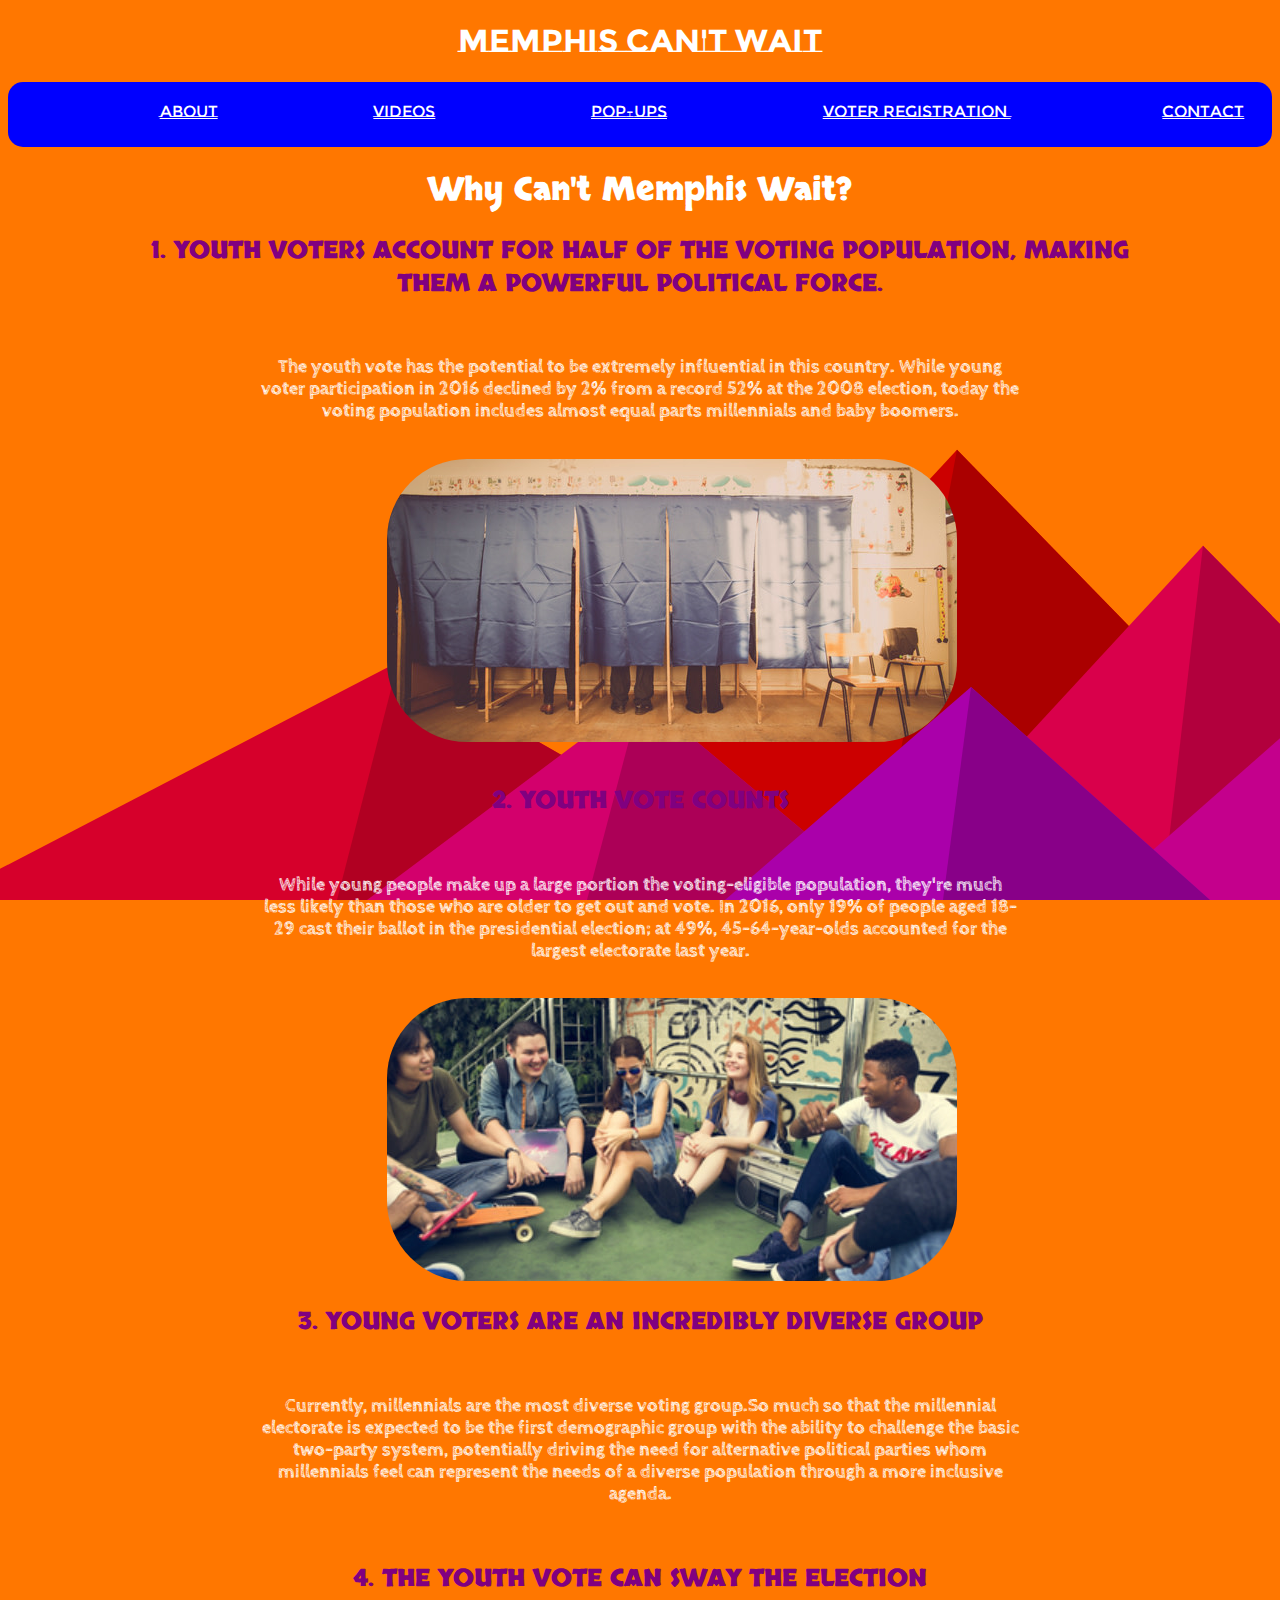
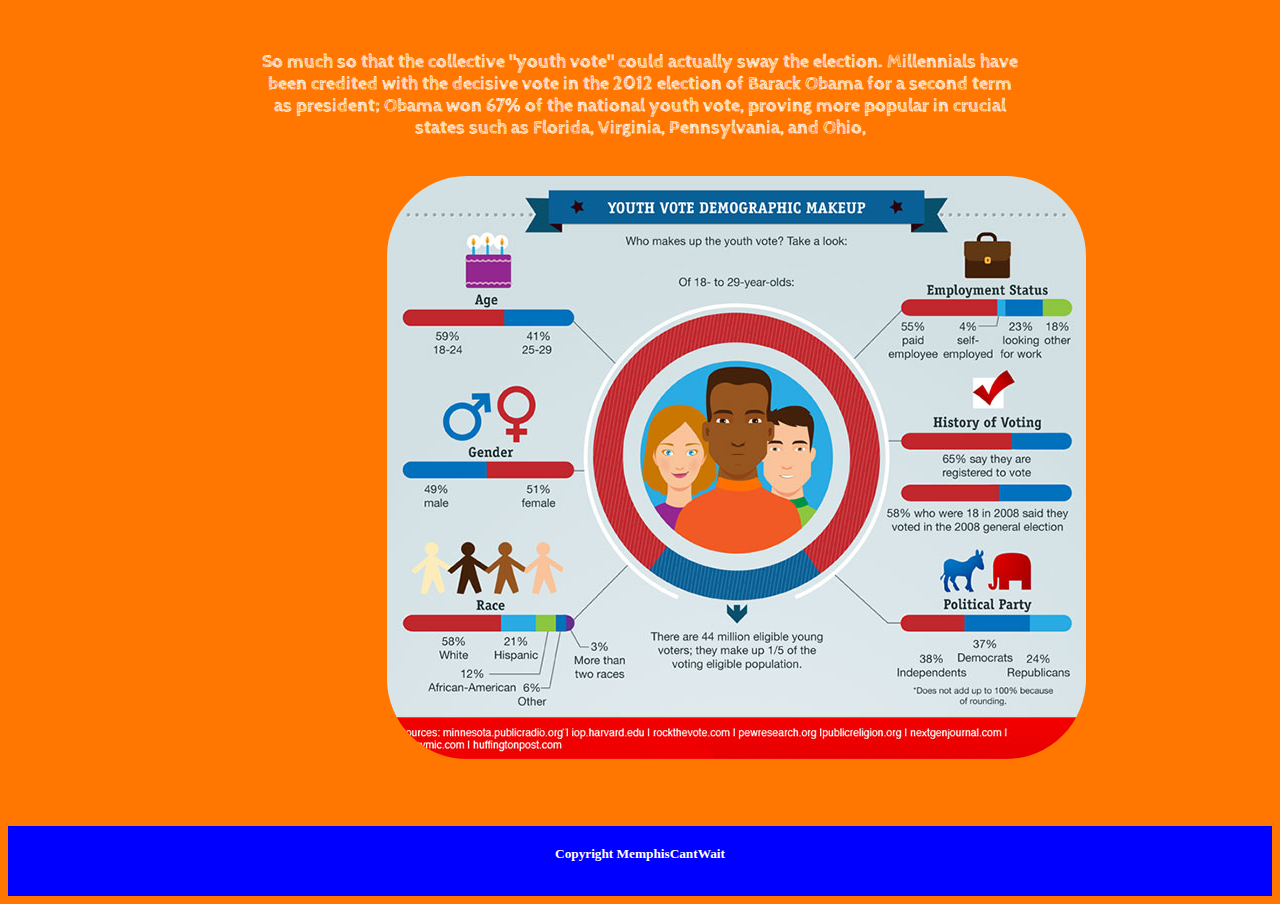
<file: index.html>
<!doctype html>
<html lang="en">
<head>
    <meta charset="UTF-8">
    <meta name="viewport"
          content="width=device-width, user-scalable=no, initial-scale=1.0, maximum-scale=1.0, minimum-scale=1.0">
    <meta http-equiv="X-UA-Compatible" content="ie=edge">
    <link rel="stylesheet" href="index.css">
<!--    <link href="https://fonts.googleapis.com/css?family=Luckiest+Guy&display=swap" rel="stylesheet">-->
<!--    <link href="https://fonts.googleapis.com/css?family=Bangers&display=swap" rel="stylesheet">-->
    <link href="https://fonts.googleapis.com/css?family=Montserrat+Subrayada&display=swap" rel="stylesheet">
<!--    <link href="https://fonts.googleapis.com/css?family=Fredericka+the+Great&display=swap" rel="stylesheet">-->
    <link href="https://fonts.googleapis.com/css?family=Cabin+Sketch&display=swap" rel="stylesheet">
    <link href="https://fonts.googleapis.com/css?family=Spicy+Rice&display=swap" rel="stylesheet">
    <link href="https://fonts.googleapis.com/css?family=Skranji&display=swap" rel="stylesheet">
    <link rel="stylesheet" href="https://cdnjs.cloudflare.com/ajax/libs/animate.css/3.7.2/animate.min.css">
    <title>Memphis Can't Wait</title>

</head>
<body>
<div id="header">
<h1 class="animated bounceIn ">Memphis Can't Wait</h1>
</div>
<div class="navBar"  >
    <a href="About.html">About</a> <a href="videos.html">Videos</a> <a href="Pop-Ups.html"> Pop-Ups</a> <a href="VoterReg.html"> Voter Registration </a>
    <a href="Subscriptions.html"> Contact</a>
</div>
<div id="main_content">
<h1 id="why">Why Can't Memphis Wait?</h1>
    <h2 class="animated bounceIn"> 1. YOUTH VOTERS ACCOUNT FOR HALF OF THE VOTING POPULATION, MAKING THEM A POWERFUL POLITICAL FORCE.
    </h2> <br>
    <h3 class="animated bounceIn">The youth vote has the potential to be extremely influential in this country. While young voter participation in
        2016 declined by 2% from a record 52% at the 2008 election, today the voting population includes almost equal parts
        millennials and baby boomers.</h3> <br>
    <img src="pictures/Voting-Header.jpg" height="283" width="570" class="animated bounceIn"/></div> <br>
<h2 class="animated bounceIn" > 2. YOUTH VOTE COUNTS</h2> <br>
<h3 class="animated bounceIn">While young people make up a large portion the voting-eligible population, they're much less likely than those who are older to get out and vote. In 2016,
    only 19% of people aged 18-29 cast their ballot in the presidential election; at 49%, 45-64-year-olds accounted
    for the largest electorate last year.</h3> <br>
<img src="pictures/friends-1.jpg" height="283" width="570" class="animated bounceIn"/> <br>
<h2 class="animated bounceIn"> 3. YOUNG VOTERS ARE AN INCREDIBLY DIVERSE GROUP</h2> <br>
<h3 class="animated bounceIn">Currently, millennials are the most diverse voting group.So much so that the millennial electorate is
    expected to be the first demographic group with the ability to challenge the basic two-party system,
    potentially driving the need for alternative political parties whom millennials feel can represent the needs of a diverse
    population through a more inclusive agenda.
</h3> <br>
<h2 class="animated bounceIn" > 4. THE YOUTH VOTE CAN SWAY THE ELECTION</h2> <br>
<h3 class="animated bounceIn" >So much so that the collective "youth vote" could actually sway the election. Millennials have been credited with the decisive vote in
    the 2012 election of Barack Obama for a second term as president;
    Obama won 67% of the national youth vote, proving more popular in crucial states such as Florida, Virginia, Pennsylvania, and Ohio,</h3> <br>

<img src="pictures/25youthvote.jpg" height="583" width="699" class="animated bounceIn"/><br>
<div class="footer">
    <h5>Copyright MemphisCantWait</h5>
</div>
</body>
</html>
</file>
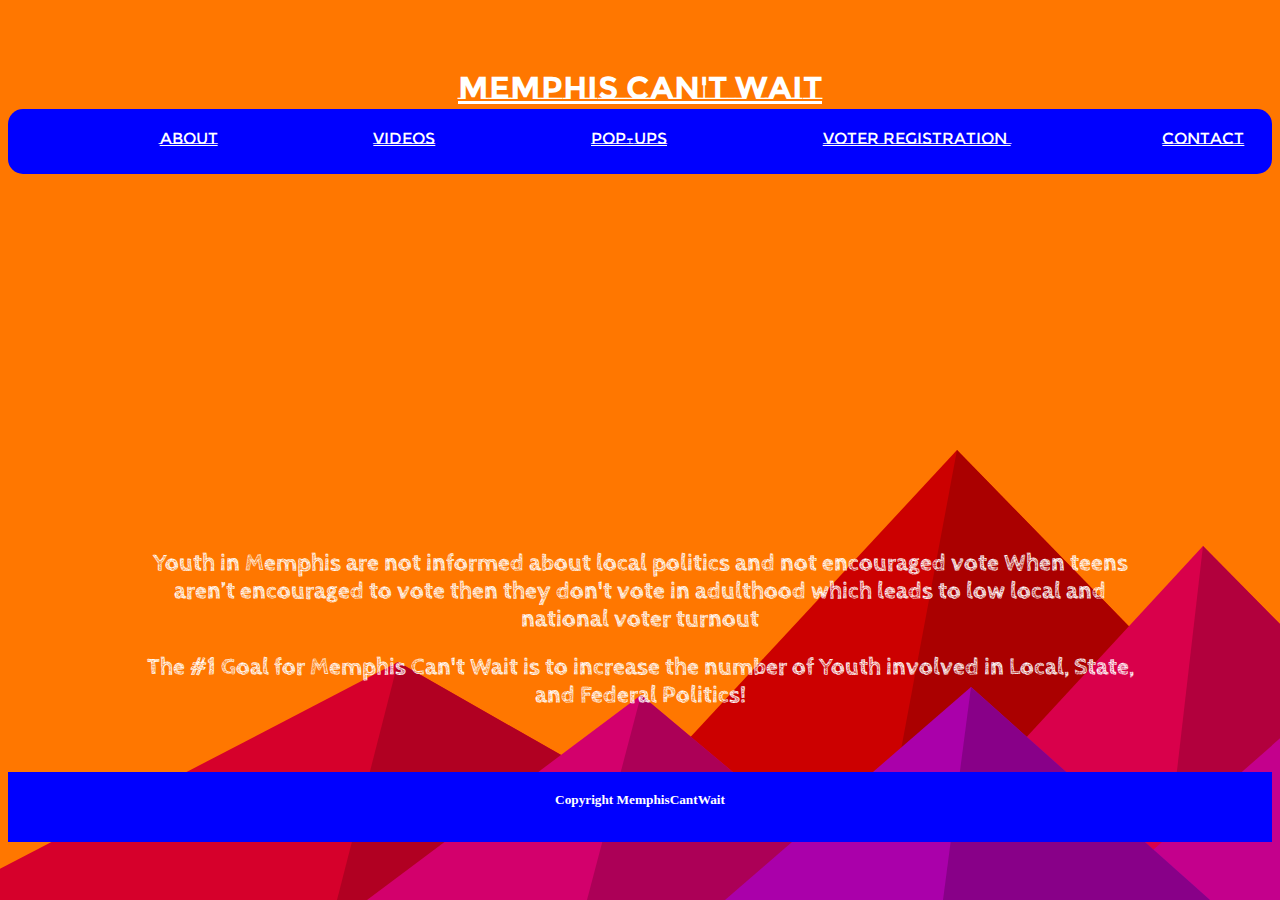
<file: About.html>
<!DOCTYPE html>
<html lang="en">
<head>
    <meta charset="UTF-8">
    <title>About</title>
    <link rel="stylesheet" href="index.css">
    <!--    <link href="https://fonts.googleapis.com/css?family=Luckiest+Guy&display=swap" rel="stylesheet">-->
    <!--    <link href="https://fonts.googleapis.com/css?family=Bangers&display=swap" rel="stylesheet">-->
    <link href="https://fonts.googleapis.com/css?family=Montserrat+Subrayada&display=swap" rel="stylesheet">
    <link href="https://fonts.googleapis.com/css?family=Cabin+Sketch&display=swap" rel="stylesheet">
    <link href="https://fonts.googleapis.com/css?family=Spicy+Rice&display=swap" rel="stylesheet">
    <link href="https://fonts.googleapis.com/css?family=Skranji&display=swap" rel="stylesheet">
    <link rel="stylesheet" href="https://cdnjs.cloudflare.com/ajax/libs/animate.css/3.7.2/animate.min.css">
</head>
<body>
<div id="header" class="animated slideInLeft">
    <a href="index.html"><h1>Memphis Can't Wait</h1></a>
</div>
<div class="navBar">
     <a href="About.html">About</a> <a href="videos.html">Videos</a> <a href="Pop-Ups.html"> Pop-Ups</a> <a href="VoterReg.html"> Voter Registration </a>
    <a href="Subscriptions.html"> Contact</a>
</div>
<br>
<br>

<iframe width="560" height="315" src="https://www.youtube.com/embed/8w78PZvy9gw"
        frameborder="0" allow="accelerometer; autoplay; encrypted-media; gyroscope; picture-in-picture" allowfullscreen class="animated slideInLeft"></iframe>
<h2 id="aboutStuff" class="animated slideInLeft">
    Youth in Memphis are not informed about local politics and not encouraged vote
    When teens aren’t encouraged to vote then they don't vote in adulthood which leads to low local and national voter turnout
</h2>
<h2 id="aboutStuff2" class="animated slideInLeft">The #1 Goal for Memphis Can't Wait is to increase the number of Youth involved in Local, State, and Federal Politics!</h2>
<div class="footer">
    <h5>Copyright MemphisCantWait</h5>
</div>
</body>
</html>
</file>
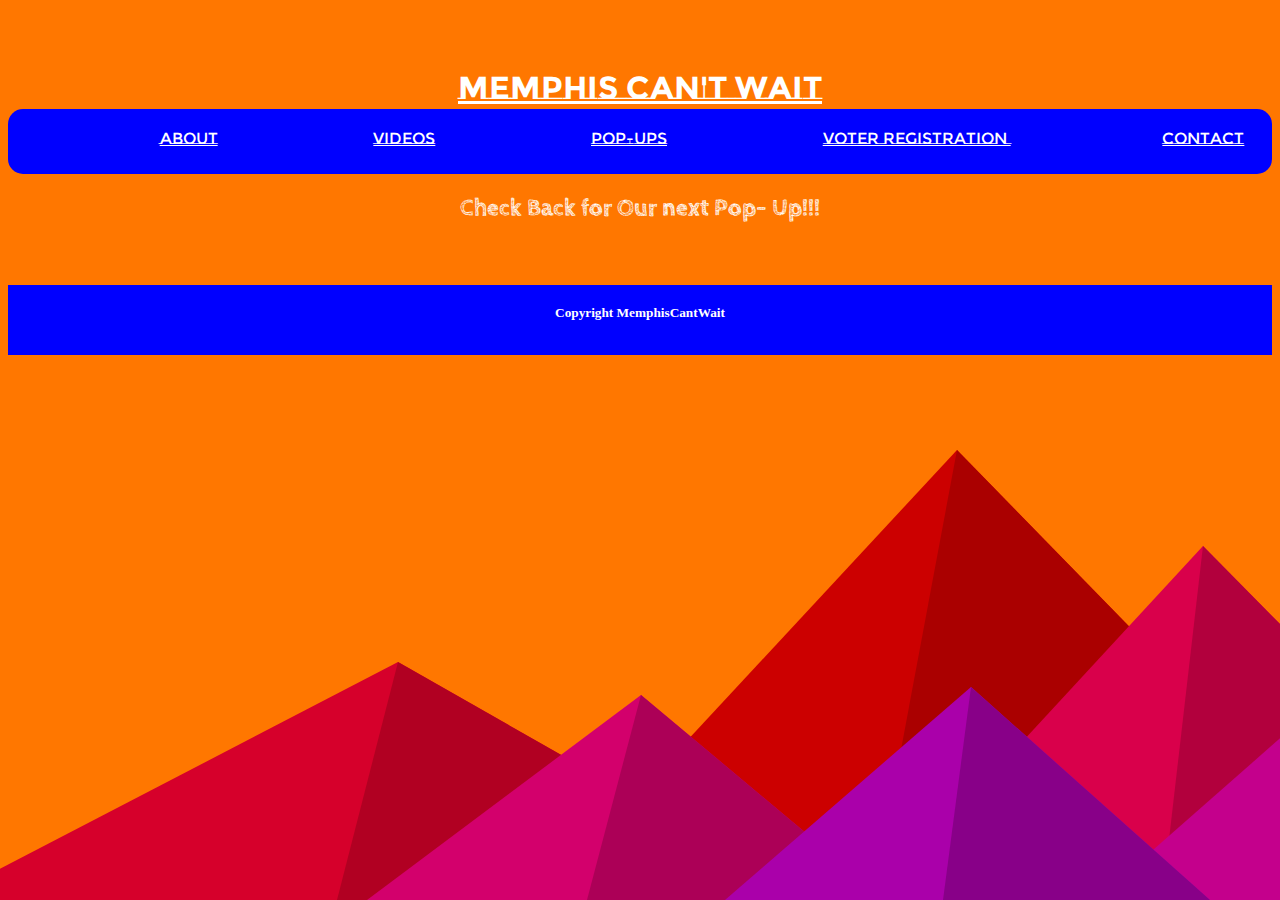
<file: Pop-Ups.html>
<!DOCTYPE html>
<html lang="en">
<head>
    <meta charset="UTF-8">
    <title>Title</title>
    <link rel="stylesheet" href="index.css">
    <!--    <link href="https://fonts.googleapis.com/css?family=Luckiest+Guy&display=swap" rel="stylesheet">-->
    <!--    <link href="https://fonts.googleapis.com/css?family=Bangers&display=swap" rel="stylesheet">-->
    <link href="https://fonts.googleapis.com/css?family=Montserrat+Subrayada&display=swap" rel="stylesheet">
    <link href="https://fonts.googleapis.com/css?family=Cabin+Sketch&display=swap" rel="stylesheet">
    <link href="https://fonts.googleapis.com/css?family=Spicy+Rice&display=swap" rel="stylesheet">
    <link href="https://fonts.googleapis.com/css?family=Skranji&display=swap" rel="stylesheet">
    <link rel="stylesheet" href="https://cdnjs.cloudflare.com/ajax/libs/animate.css/3.7.2/animate.min.css">

</head>
<body>
<div id="header" class="animated slideInRight">
    <a href="index.html"><h1>Memphis Can't Wait</h1></a>
</div>

<div class="navBar">
      <a href="About.html">About</a> <a href="videos.html">Videos</a> <a href="Pop-Ups.html"> Pop-Ups</a> <a href="VoterReg.html"> Voter Registration </a>
    <a href="Subscriptions.html"> Contact</a>
</div>
<h2 id="popupStuff" class="animated flash">Check Back for Our next Pop- Up!!!</h2>
<div class="footer">
    <h5>Copyright MemphisCantWait</h5>
</div>
</body>
</html>
</file>
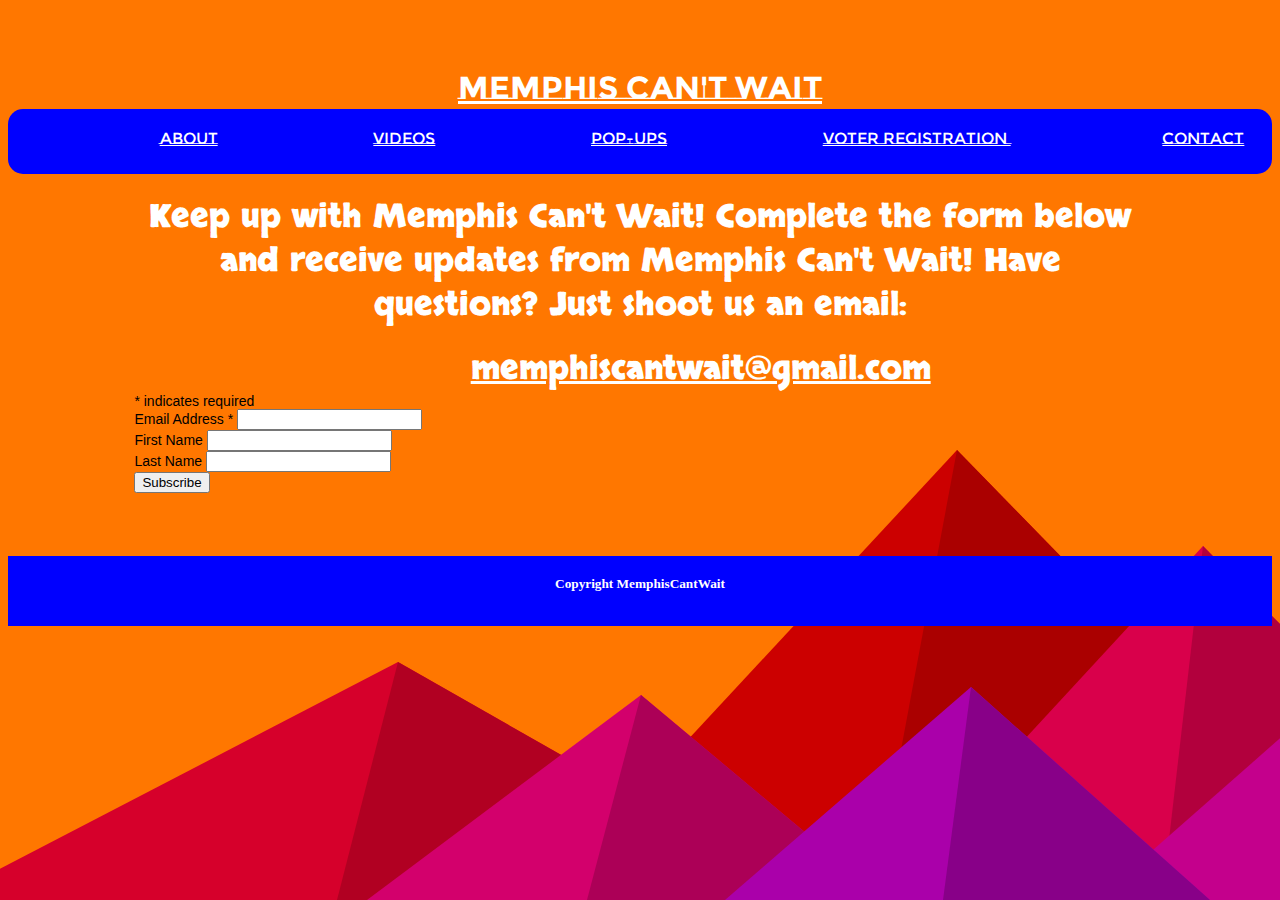
<file: Subscriptions.html>
<!DOCTYPE html>
<html lang="en">
<head>
    <meta charset="UTF-8">
    <title>Title</title>
    <link rel="stylesheet" href="index.css">
    <!--    <link href="https://fonts.googleapis.com/css?family=Luckiest+Guy&display=swap" rel="stylesheet">-->
    <!--    <link href="https://fonts.googleapis.com/css?family=Bangers&display=swap" rel="stylesheet">-->
    <link href="https://fonts.googleapis.com/css?family=Montserrat+Subrayada&display=swap" rel="stylesheet">
    <link href="https://fonts.googleapis.com/css?family=Cabin+Sketch&display=swap" rel="stylesheet">
    <link href="https://fonts.googleapis.com/css?family=Spicy+Rice&display=swap" rel="stylesheet">
    <link href="https://fonts.googleapis.com/css?family=Skranji&display=swap" rel="stylesheet">
    <link rel="stylesheet" href="https://cdnjs.cloudflare.com/ajax/libs/animate.css/3.7.2/animate.min.css">
</head>
<body>
<div id="header" class="animated fadeInDownBig">
    <a href="index.html"><h1>Memphis Can't Wait</h1></a>
</div>
<div class="navBar">
    <a href="About.html">About</a> <a href="videos.html">Videos</a> <a href="Pop-Ups.html"> Pop-Ups</a> <a href="VoterReg.html"> Voter Registration </a>
    <a href="Subscriptions.html">Contact</a>
</div>
<h1 id="subStuff" class="animated fadeIn">Keep up with Memphis Can't Wait! Complete the form below and receive updates from Memphis Can't Wait! Have questions? Just shoot us an email:  <a href="mailto:memphiscantwait@gmail.com" id="subStuff2">memphiscantwait@gmail.com</a></h1>

<!-- Begin Mailchimp Signup Form -->
<link href="//cdn-images.mailchimp.com/embedcode/classic-10_7.css" rel="stylesheet" type="text/css">
<style type="text/css">
    #mc_embed_signup{ clear:left; font:14px Helvetica,Arial,sans-serif; }
    /* Add your own Mailchimp form style overrides in your site stylesheet or in this style block.
       We recommend moving this block and the preceding CSS link to the HEAD of your HTML file. */
</style>
<div id="mc_embed_signup" class="animated fadeIn">
    <form action="https://github.us4.list-manage.com/subscribe/post?u=fa2ff18557bee4eb729bb4957&amp;id=d44b92976e" method="post" id="mc-embedded-subscribe-form" name="mc-embedded-subscribe-form" class="validate" target="_blank" novalidate>
        <div id="mc_embed_signup_scroll">
<!--            <h2>Memphis Can't Wait For You! </h2>-->
            <div class="indicates-required"><span class="asterisk">*</span> indicates required</div>
            <div class="mc-field-group">
                <label for="mce-EMAIL">Email Address  <span class="asterisk">*</span>
                </label>
                <input type="email" value="" name="EMAIL" class="required email" id="mce-EMAIL">
            </div>
            <div class="mc-field-group">
                <label for="mce-FNAME">First Name </label>
                <input type="text" value="" name="FNAME" class="" id="mce-FNAME">
            </div>
            <div class="mc-field-group">
                <label for="mce-LNAME">Last Name </label>
                <input type="text" value="" name="LNAME" class="" id="mce-LNAME">
            </div>

<!--            <div class="mc-field-group size1of2">-->
<!--                <label for="mce-BIRTHDAY-month">Birthday </label>-->
<!--                <div class="datefield">-->
<!--                    <span class="subfield monthfield"><input class="birthday " type="text" pattern="[0-9]*" value="" placeholder="MM" size="2" maxlength="2" name="BIRTHDAY[month]" id="mce-BIRTHDAY-month"></span> /-->
<!--                    <span class="subfield dayfield"><input class="birthday " type="text" pattern="[0-9]*" value="" placeholder="DD" size="2" maxlength="2" name="BIRTHDAY[day]" id="mce-BIRTHDAY-day"></span>-->
<!--                    <span class="small-meta nowrap">( mm / dd )</span>-->
<!--                </div>-->
            </div>	<div id="mce-responses" class="clear">
            <div class="response" id="mce-error-response" style="display:none"></div>
            <div class="response" id="mce-success-response" style="display:none"></div>
        </div>    <!-- real people should not fill this in and expect good things - do not remove this or risk form bot signups-->
            <div style="position: absolute; left: -5000px;" aria-hidden="true"><input type="text" name="b_fa2ff18557bee4eb729bb4957_d44b92976e" tabindex="-1" value=""></div>
            <div class="clear"><input type="submit" value="Subscribe" name="subscribe" id="mc-embedded-subscribe" class="button"></div>
        </div>
    </form>
</div>

<!--End mc_embed_signup-->
<div class="footer">
    <h5>Copyright MemphisCantWait</h5>
</div>
</body>
</html>
</file>
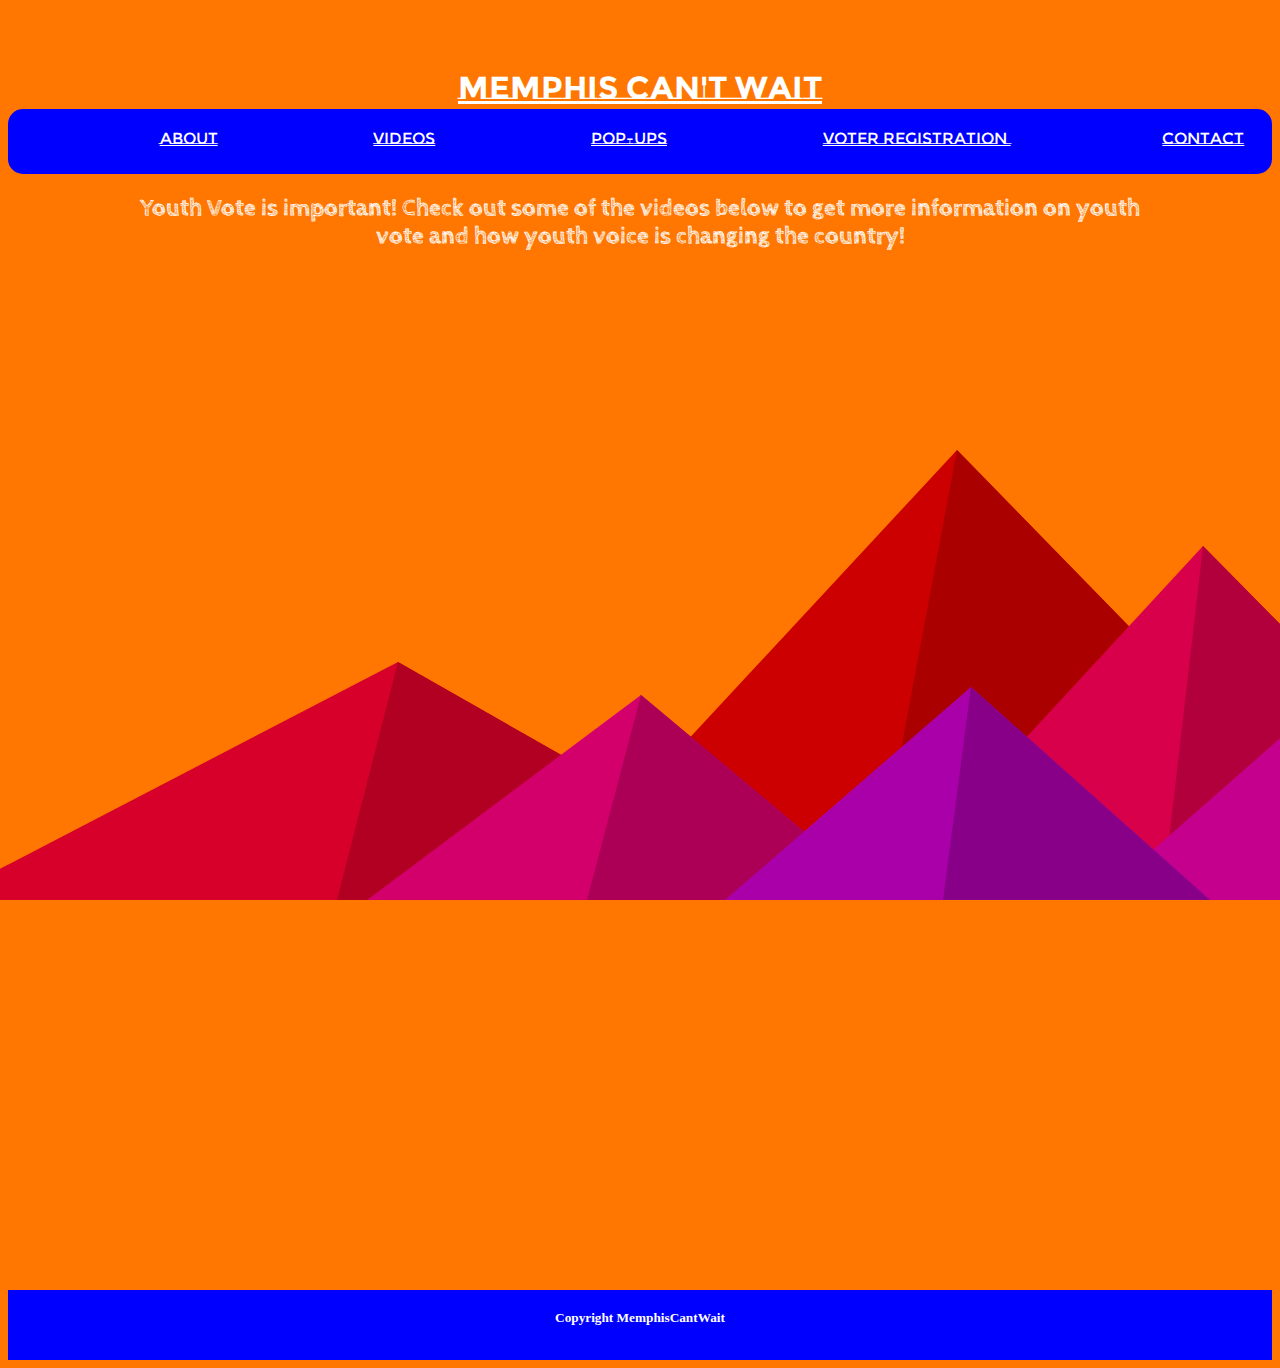
<file: videos.html>
<!DOCTYPE html>
<html lang="en">
<head>
    <meta charset="UTF-8">
    <title>Videos</title>
    <link rel="stylesheet" href="index.css">
    <!--    <link href="https://fonts.googleapis.com/css?family=Luckiest+Guy&display=swap" rel="stylesheet">-->
    <!--    <link href="https://fonts.googleapis.com/css?family=Bangers&display=swap" rel="stylesheet">-->
    <link href="https://fonts.googleapis.com/css?family=Montserrat+Subrayada&display=swap" rel="stylesheet">
    <link href="https://fonts.googleapis.com/css?family=Cabin+Sketch&display=swap" rel="stylesheet">
    <link href="https://fonts.googleapis.com/css?family=Spicy+Rice&display=swap" rel="stylesheet">
    <link href="https://fonts.googleapis.com/css?family=Skranji&display=swap" rel="stylesheet">
    <link rel="stylesheet" href="https://cdnjs.cloudflare.com/ajax/libs/animate.css/3.7.2/animate.min.css">
</head>
<body>
<div id="header" class="animated bounceInDown">
    <a href="index.html"><h1>Memphis Can't Wait</h1></a>
</div>
<!--<h1>Videos</h1>-->
<div class="navBar">
     <a href="About.html">About</a> <a href="videos.html">Videos</a> <a href="Pop-Ups.html"> Pop-Ups</a> <a href="VoterReg.html"> Voter Registration </a>
    <a href="Subscriptions.html"> Contact</a>
</div>
<h2 id="youtubeStuff" class="animated bounceInDown">Youth Vote is important! Check out some of the videos below to get more information on youth vote and how youth voice
is changing the country!</h2>
<iframe width="560" height="315" src="https://www.youtube.com/embed/T2jwSUhu7ok" frameborder="0" allow="accelerometer;
autoplay; encrypted-media; gyroscope; picture-in-picture" allowfullscreen></iframe> <br>

<iframe width="560" height="315" src="https://www.youtube.com/embed/v7UP7jfCDiE" frameborder="0" allow="accelerometer;
 autoplay; encrypted-media; gyroscope; picture-in-picture" allowfullscreen></iframe> <br>

<iframe width="560" height="315" src="https://www.youtube.com/embed/VgMarJcSTZs" frameborder="0"
        allow="accelerometer; autoplay; encrypted-media; gyroscope; picture-in-picture" allowfullscreen></iframe>
<div class="footer">
    <h5>Copyright MemphisCantWait</h5>
</div>
</body>
</html>
</file>
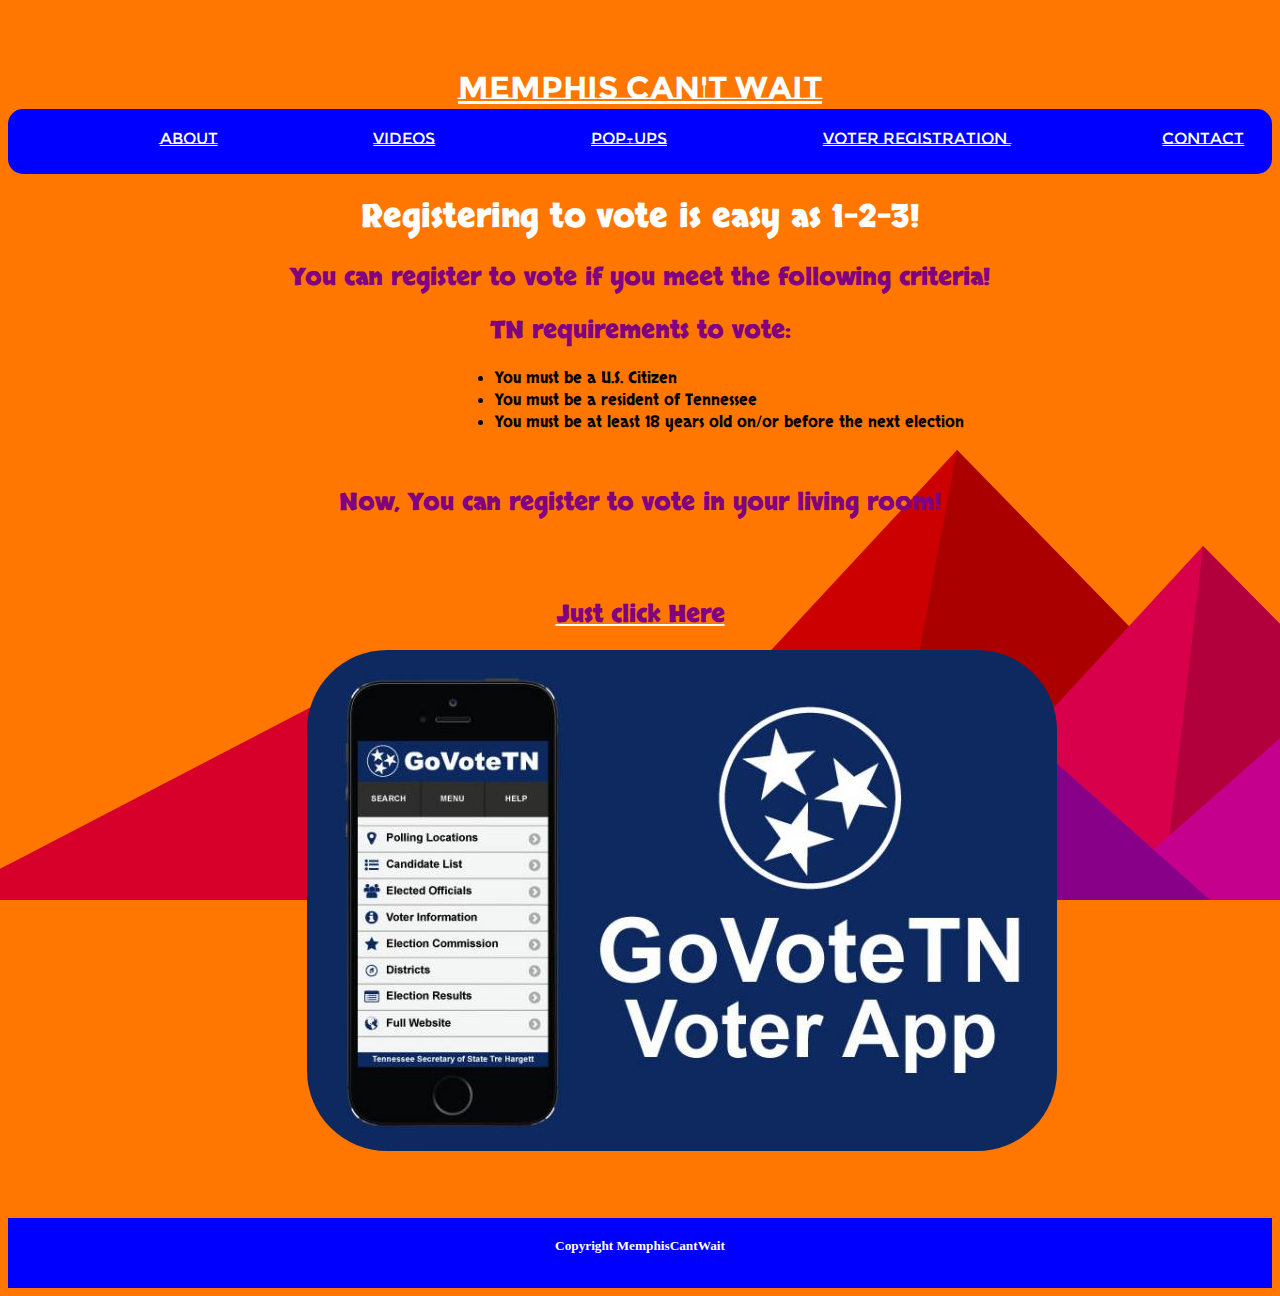
<file: VoterReg.html>
<!DOCTYPE html>
<html lang="en">
<head>
    <meta charset="UTF-8">
    <title>Title</title>
    <link rel="stylesheet" href="index.css">
    <!--    <link href="https://fonts.googleapis.com/css?family=Luckiest+Guy&display=swap" rel="stylesheet">-->
    <!--    <link href="https://fonts.googleapis.com/css?family=Bangers&display=swap" rel="stylesheet">-->
    <link href="https://fonts.googleapis.com/css?family=Montserrat+Subrayada&display=swap" rel="stylesheet">
    <link href="https://fonts.googleapis.com/css?family=Cabin+Sketch&display=swap" rel="stylesheet">
    <link href="https://fonts.googleapis.com/css?family=Spicy+Rice&display=swap" rel="stylesheet">
    <link href="https://fonts.googleapis.com/css?family=Skranji&display=swap" rel="stylesheet">
    <link rel="stylesheet" href="https://cdnjs.cloudflare.com/ajax/libs/animate.css/3.7.2/animate.min.css">
</head>
<body>
<div id="header">
    <a href="index.html"><h1>Memphis Can't Wait</h1></a>
</div>

<div class="navBar">
    <a href="About.html">About</a> <a href="videos.html">Videos</a> <a href="Pop-Ups.html"> Pop-Ups</a> <a href="VoterReg.html"> Voter Registration </a>
    <a href="Subscriptions.html"> Contact</a>
</div>
<h1 id="voterStuff" class="animated swing">Registering to vote is easy as 1-2-3!</h1>
<h2 class="animated swing">You can register to vote if you meet the following criteria! </h2>
<h2 class="animated swing">TN requirements to vote:</h2>
   <ul class="animated swing">
       <li>You must be a U.S. Citizen</li>

      <li>You must be a resident of Tennessee</li>

       <li> You must be at least 18 years old on/or before the next election </li>
   </ul> <br>
<h2 class="animated swing">Now, You can register to vote in your living room!</h2>

 <a href="https://ovr.govote.tn.gov/"><h2 id="clickHere"class="animated swing" >Just click Here</h2></a>
<br>

<img src="pictures/GoVoteTN_App_Web_Graphic_02.jpg" height="501" width="750" id="votePic" class="animated swing"/>
<div class="footer">
    <h5>Copyright MemphisCantWait</h5>
</div>
</body>
</html>
</file>
<file: index.css>
html,body{
    background-color: #ff7700;
    background-image: url("data:image/svg+xml,%3Csvg xmlns='http://www.w3.org/2000/svg' viewBox='0 0 1600 900'%3E%3Cpolygon fill='%23cc0000' points='957 450 539 900 1396 900'/%3E%3Cpolygon fill='%23aa0000' points='957 450 872.9 900 1396 900'/%3E%3Cpolygon fill='%23d6002b' points='-60 900 398 662 816 900'/%3E%3Cpolygon fill='%23b10022' points='337 900 398 662 816 900'/%3E%3Cpolygon fill='%23d9004b' points='1203 546 1552 900 876 900'/%3E%3Cpolygon fill='%23b2003d' points='1203 546 1552 900 1162 900'/%3E%3Cpolygon fill='%23d3006c' points='641 695 886 900 367 900'/%3E%3Cpolygon fill='%23ac0057' points='587 900 641 695 886 900'/%3E%3Cpolygon fill='%23c4008c' points='1710 900 1401 632 1096 900'/%3E%3Cpolygon fill='%239e0071' points='1710 900 1401 632 1365 900'/%3E%3Cpolygon fill='%23aa00aa' points='1210 900 971 687 725 900'/%3E%3Cpolygon fill='%23880088' points='943 900 1210 900 971 687'/%3E%3C/svg%3E");
    background-attachment: fixed;
    background-size: cover;
}
#header{
    text-align: center;
    font-family:'Montserrat Subrayada', sans-serif ;
}
.navBar{
    /*margin-left: 30%;*/
    width: 100%;
    height: 65px;
    background-color: blue;
    border-radius: 15px;
}
a{
    margin-top: 20%;
    margin-left: 12%;
    color:white;
    font-family:'Montserrat Subrayada', sans-serif ;
    position: relative;
    top: 20px;
    /*margin-right: 10%;*/
}
h1{
    text-align: center;
    color: white;
    border-color: blue;

}
h2{
    text-align: center;
    margin-left: 10%;
    margin-right: 10%;
    /*font-family:'Montserrat Subrayada', sans-serif;*/
    /*font-family: 'Spicy Rice', cursive;;*/
    /*font-family: 'Fredericka the Great', cursive;;*/
    color: purple;
    font-family: 'Skranji', cursive;;
}
h3{
    font-family: 'Cabin Sketch', cursive;
    color: white;
    text-align: center;
    margin-left: 20%;
    margin-right: 20%;
}
img{
    margin-left: 30%;
    border-radius:80px;
}
.footer{
    text-align: center;
    background-color: blue;
    width: 100%;
    height: 70px;
    margin-top: 5%;
    color: white;
}
iframe{
    margin-left: 30%;
}
h5{
    position: relative;
    top: 20px;
}
#why{
    font-family: 'Skranji', cursive;
}
#aboutStuff
{
    font-family: 'Cabin Sketch', cursive;
    color: white;
}
#aboutStuff2
{
    font-family: 'Cabin Sketch', cursive;
    color: white;
}
#youtubeStuff
{
    font-family: 'Cabin Sketch', cursive;
    color: white;
}
#popupStuff{

    font-family: 'Cabin Sketch', cursive;
    color: white;
}
#voterStuff{
    font-family: 'Skranji', cursive;
    color: white;
}
ul,li{
    margin-left: 20%;
    font-family: 'Skranji', cursive;
    /*font-family: 'Cabin Sketch', cursive;*/
}
#clickHere{
    /*margin-left: 5%;*/
}
#votePic{
    /*margin-right: 45%;*/
    position: relative;
    right:80px;
    /*left:5px;*/
}
#subStuff{
    margin-right: 10%;
    margin-left: 10%;
    font-family: 'Skranji', cursive;
}
#subStuff2{
    font-family: 'Skranji', cursive;
}
form{
    margin-left: 10%;
}
</file>
